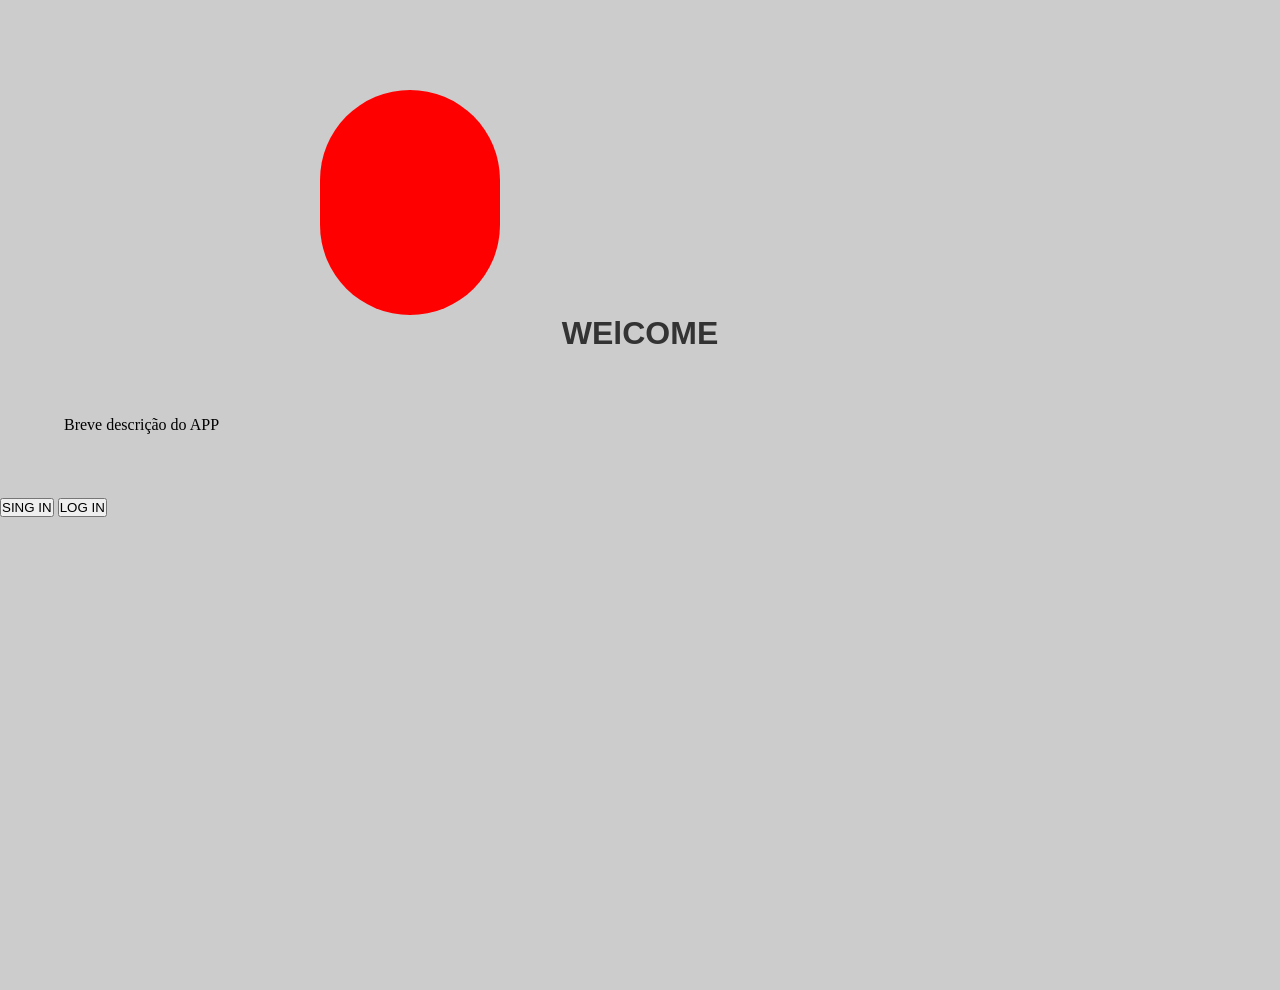
<file: programa web Gui.s/index.html>
<!DOCTYPE html>
<html lang="en">
<head>
    <meta charset="UTF-8">
    <meta name="viewport" content="width=device-width, initial-scale=1.0">
    <title>Document</title>
    <link rel="stylesheet" href="./css/index.css">

</head>
<body>
    <main>
        <div id ="img-perfil"></div>
        <h1>WElCOME</h1>
        <p>Breve descrição do APP</p>
        <button>SING IN</button>
        <button>LOG IN</button>
    </main>
</body>
</html>
</file>
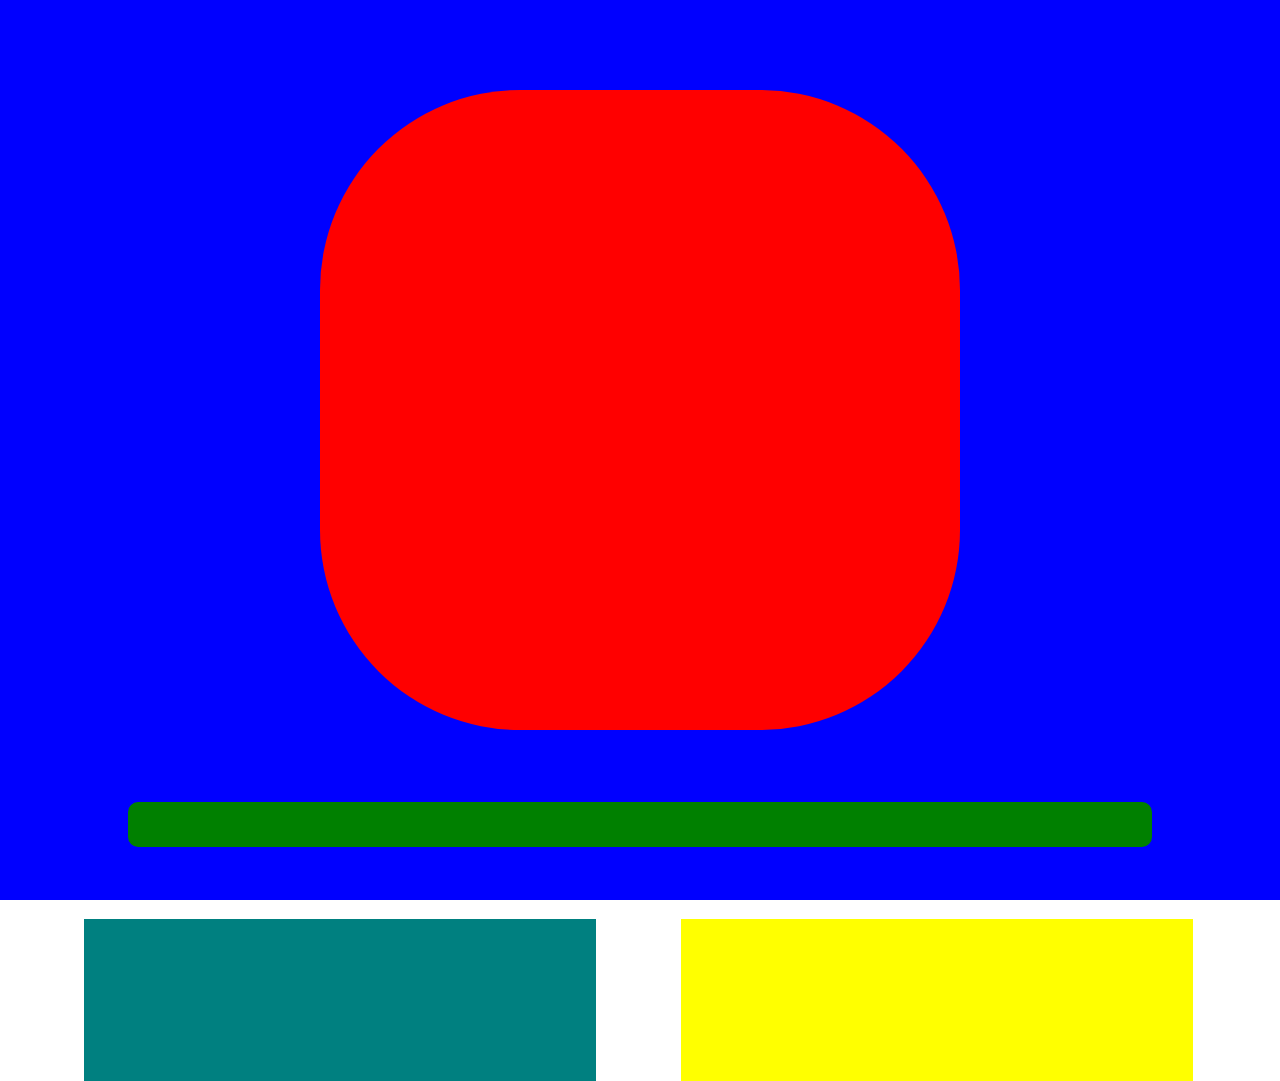
<file: rev-2C/index.html>
<!DOCTYPE html>
<html lang="pt-br">
<head>
    <meta charset="UTF-8">
    <meta name="viewport" content="width=device-width, initial-scale=1.0">
    <title>rev gui 2tec c</title>
    <link rel="stylesheet" href="./css/index.css">
</head>
<body>
    <main>
        <section></section>
        <h1></h1>
        <div id="b1"></div>
        <div id="b2"></div>
    </main>
</body>
</html>
</file>
<file: programa web Gui.s/css/index.css>
*{
    margin: 0;
    padding: 0;
    box-sizing: border-box;
}

body{
    background: #ccc;
}

main{
    width: 100%;
    height: 100vh;
}

#img-perfil{
    width: 180px;
    height: 25vh;
    background: red;
    border-radius: 100px;
    margin-left: 25%;
    margin-top: 10vh;
}
h1{
    width: 100%;
    float: left;
    text-align: center;
    font-family: Arial, "Helvetica Neue",Helvetica, sans-serif;
    font-weight: bold;
    color: #333;
}
p{
    width: 100%;
    padding: 5%;
    float: left;
    
}
</file>
<file: rev-2C/css/index.css>
*{
    margin: 0;
    padding: 0;
    box-sizing: border-box;
}
main{
    width: 100%;
    height: 100vh;
    background: blue;
    float: left;
}
section{
    width: 50%;
    height: auto;
    aspect-ratio: 1/1;
    background: red;
    border-radius: 200px;
    margin-top: 10vh;
    margin-left: 25%;
}
h1{
    width: 80%;
    height: 5vh;
    background: green;
    border-radius: 10px;
    margin-top: 8vh;
    margin-left: 10%;
}
#b1{
    width: 40%;
    height: 18vh;
    background: teal;
    float: left;
    margin-left: 6.6%;
    margin-top: 8vh;
}
#b2{
    width: 40%;
    height: 18vh;
    background: yellow;
    float: left;
    margin-left: 6.6%;
    margin-top: 8vh;
}
</file>
